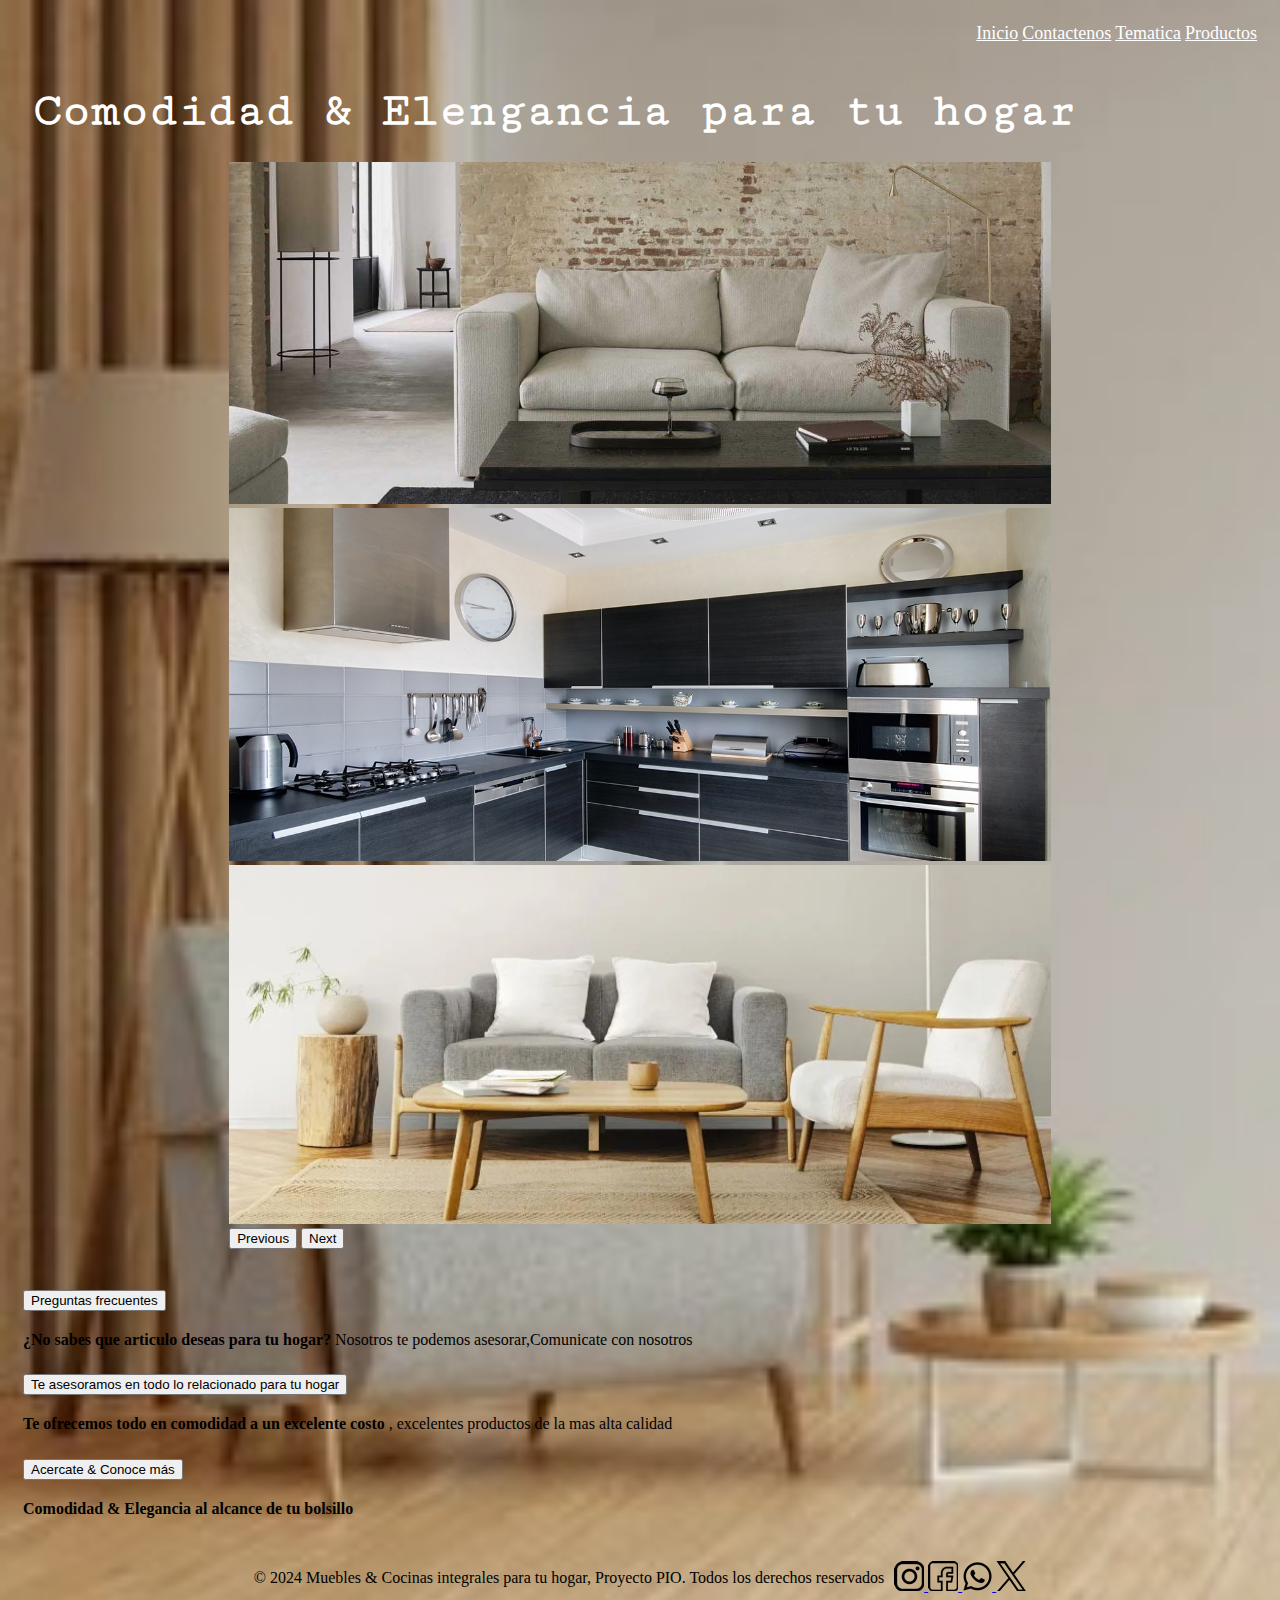
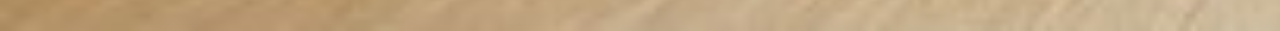
<file: index.html>
<!DOCTYPE html>
<html lang="en">
<head>
    <meta charset="UTF-8">
    <meta name="viewport" content="width=device-width, initial-scale=1.0">
    <title>Document</title>
    <link rel="stylesheet" href="css/styles.css">
    <link href="https://fonts.googleapis.com/css2?family=Cutive+Mono&display=swap" rel="stylesheet">
    <link href="https://cdn.jsdelivr.net/npm/bootstrap@5.0.2/dist/css/bootstrap.min.css" rel="stylesheet" integrity="sha384-EVSTQN3/azprG1Anm3QDgpJLIm9Nao0Yz1ztcQTwFspd3yD65VohhpuuCOmLASjC" crossorigin="anonymous">
    
</head>
<body>
    <section class="custom-nav">
        <header>
          <div class="container">
            <nav class="nav justify-content-end">
              <a class="nav-link disabled" href="index.html" tabindex="-1" aria-disabled="true">Inicio</a>
              <a class="nav-link active" aria-current="page" href="contact.html">Contactenos</a>
              <a class="nav-link active" aria-current="page" href="tematica.html">Tematica</a>
              <a class="nav-link active" aria-current="page" href="servicios.html">Productos</a>  
            </nav>
            </div>
        </header>
      </section>
      <section>
        <div class="container text-center">
              <h1 class=" welcome-text"> Comodidad & Elengancia para tu hogar </h1>
        </div>
        <div id="carouselExampleControls" class="carousel slide" data-bs-ride="carousel">
          <div class="carousel-inner">
            <div class="carousel-item active">
              <img src="./img/i10.jpeg" class="d-block w-100" alt="a">
            </div>
            <div class="carousel-item">
              <img src="./img/ci10.jpeg" class="d-block w-100" alt="b">
            </div>
            <div class="carousel-item">
              <img src="./img/sm1.jpeg" class="d-block w-100" alt="c">
            </div>
          </div>
          <button class="carousel-control-prev" type="button" data-bs-target="#carouselExampleControls" data-bs-slide="prev">
            <span class="carousel-control-prev-icon" aria-hidden="true"></span>
            <span class="visually-hidden">Previous</span>
          </button>
          <button class="carousel-control-next" type="button" data-bs-target="#carouselExampleControls" data-bs-slide="next">
            <span class="carousel-control-next-icon" aria-hidden="true"></span>
            <span class="visually-hidden">Next</span>
          </button>
        </div>
        </section>
        <section>
          <div class="container text-center">
            <div class="accordion" id="accordionExample">
              <div class="accordion-item">
                <h2 class="accordion-header" id="headingOne">
                  <button class="accordion-button" type="button" data-bs-toggle="collapse" data-bs-target="#collapseOne" aria-expanded="true" aria-controls="collapseOne">
                   Preguntas frecuentes
                  </button>
                </h2>
                <div id="collapseOne" class="accordion-collapse collapse show" aria-labelledby="headingOne" data-bs-parent="#accordionExample">
                  <div class="accordion-body">
                    <strong>¿No sabes que articulo deseas para tu hogar?</strong> Nosotros te podemos asesorar,Comunicate con nosotros</code>
                  </div>
                </div>
              </div>
              <div class="accordion-item">
                <h2 class="accordion-header" id="headingTwo">
                  <button class="accordion-button collapsed" type="button" data-bs-toggle="collapse" data-bs-target="#collapseTwo" aria-expanded="false" aria-controls="collapseTwo">
                   Te asesoramos en todo lo relacionado para tu hogar
                  </button>
                </h2>
                <div id="collapseTwo" class="accordion-collapse collapse" aria-labelledby="headingTwo" data-bs-parent="#accordionExample">
                  <div class="accordion-body">
                    <strong>Te ofrecemos todo en comodidad a un excelente costo </strong>, excelentes productos de la mas alta calidad </code>
                  </div>
                </div>
              </div>
              <div class="accordion-item">
                <h2 class="accordion-header" id="headingThree">
                  <button class="accordion-button collapsed" type="button" data-bs-toggle="collapse" data-bs-target="#collapseThree" aria-expanded="false" aria-controls="collapseThree">
                   Acercate & Conoce más
                  </button>
                </h2>
                <div id="collapseThree" class="accordion-collapse collapse" aria-labelledby="headingThree" data-bs-parent="#accordionExample">
                  <div class="accordion-body">
                    <strong>Comodidad & Elegancia al alcance de tu bolsillo</strong> 
                  </div>
                </div>
              </div>
            </div>
        </section>
    <link href="https://cdn.jsdelivr.net/npm/bootstrap@5.0.2/dist/css/bootstrap.min.css" rel="stylesheet" integrity="sha384-EVSTQN3/azprG1Anm3QDgpJLIm9Nao0Yz1ztcQTwFspd3yD65VohhpuuCOmLASjC" crossorigin="anonymous">
    <script src="https://fonts.googleapis.com/css2?family=Cutive+Mono&display=swap"></script>
    <script src="https://cdn.jsdelivr.net/npm/bootstrap@5.0.2/dist/js/bootstrap.min.js"></script>
    <footer>
      <div class=" footer-content">
        <p>&copy; 2024 Muebles & Cocinas integrales para tu hogar, Proyecto PIO. Todos los derechos reservados </p>
      <div class="footer-icons">

            <a href="https:/www.instagram.com" target="_blank">
                <img src="img/logotipo-de-instagram.png">
            </a>
            <a href="https:/www.facebook.com" target="_blank">
              <img src="img/facebook.png">
          </a>
          <a href="#" target="_blank">
            <img src="img/whatsapp.png">
        </a>
        <a href="https:/www.twitter.com" target="_blank">
          <img src="img/gorjeo.png">
      </a>
      </div>
      </div>
     </footer>
</body>
</html>
</file>
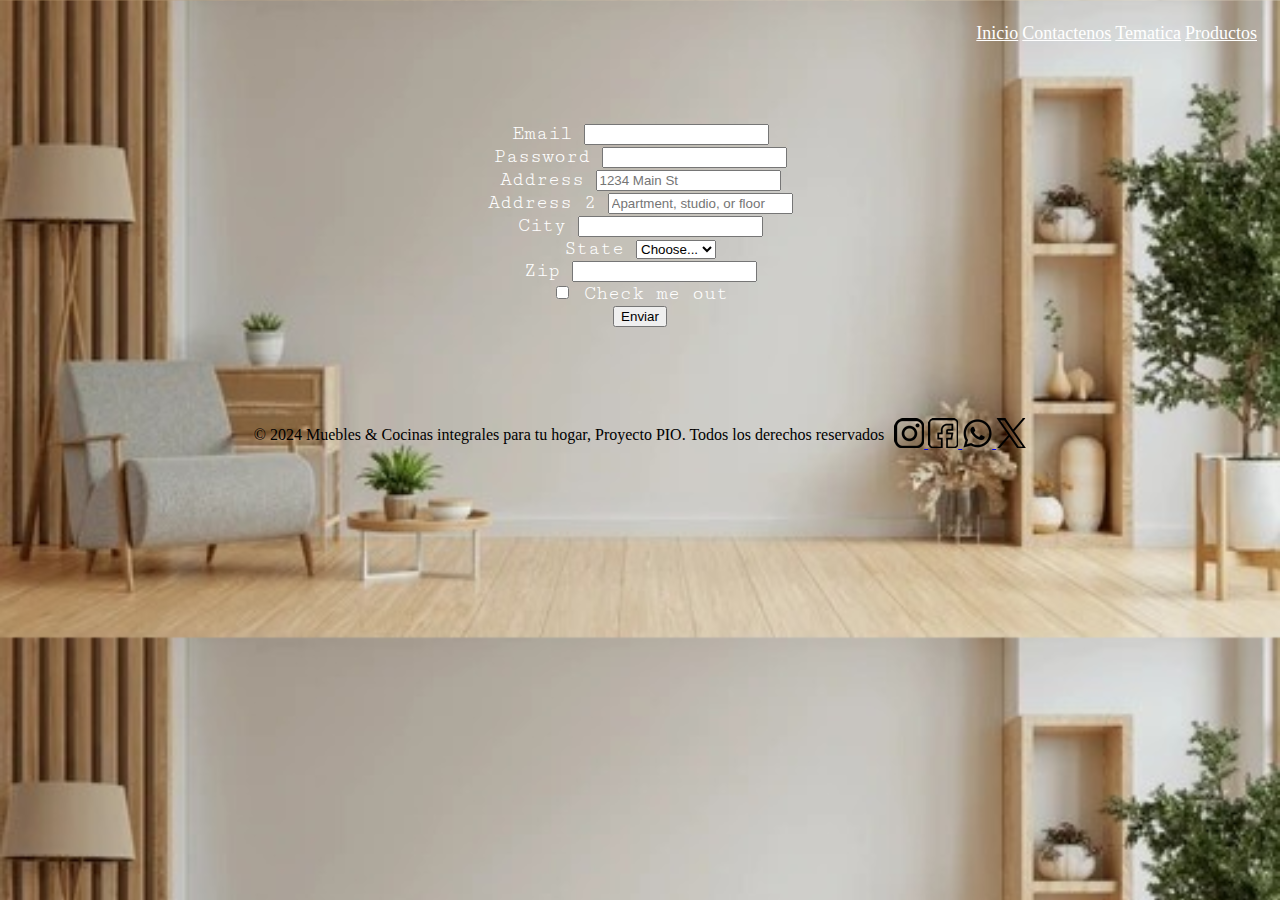
<file: contact.html>
<!DOCTYPE html>
<html lang="en">
<head>
    <meta charset="UTF-8">
    <meta name="viewport" content="width=device-width, initial-scale=1.0">
    <title>Document</title>
    <link rel="stylesheet" href="css/styles.css">
    <link href="https://fonts.googleapis.com/css2?family=Cutive+Mono&display=swap" rel="stylesheet">
    <link href="https://cdn.jsdelivr.net/npm/bootstrap@5.0.2/dist/css/bootstrap.min.css" rel="stylesheet" integrity="sha384-EVSTQN3/azprG1Anm3QDgpJLIm9Nao0Yz1ztcQTwFspd3yD65VohhpuuCOmLASjC" crossorigin="anonymous">
    
</head>
<body>
    <section class="custom-nav">
        <header>
          <div class="container">
            <nav class="nav justify-content-end">
              <a class="nav-link active" aria-current="page" href="index.html">Inicio</a>
              <a class="nav-link disabled" href="contact.html" tabindex="-1" aria-disabled="true">Contactenos</a>
              <a class="nav-link active" aria-current="page" href="tematica.html">Tematica</a>
              <a class="nav-link active" aria-current="page" href="servicios.html">Productos</a>  
            </nav>
            </div>
        </header>
      </section>
      <main class="main-content">
        <section class="hero">
          <form class="row g-3">
            <div class="col-md-6">
              <label for="inputEmail4" class="form-label">Email</label>
              <input type="email" class="form-control" id="inputEmail4">
            </div>
            <div class="col-md-6">
              <label for="inputPassword4" class="form-label">Password</label>
              <input type="password" class="form-control" id="inputPassword4">
            </div>
            <div class="col-12">
              <label for="inputAddress" class="form-label">Address</label>
              <input type="text" class="form-control" id="inputAddress" placeholder="1234 Main St">
            </div>
            <div class="col-12">
              <label for="inputAddress2" class="form-label">Address 2</label>
              <input type="text" class="form-control" id="inputAddress2" placeholder="Apartment, studio, or floor">
            </div>
            <div class="col-md-6">
              <label for="inputCity" class="form-label">City</label>
              <input type="text" class="form-control" id="inputCity">
            </div>
            <div class="col-md-4">
              <label for="inputState" class="form-label">State</label>
              <select id="inputState" class="form-select">
                <option selected>Choose...</option>
                <option>...</option>
              </select>
            </div>
            <div class="col-md-2">
              <label for="inputZip" class="form-label">Zip</label>
              <input type="text" class="form-control" id="inputZip">
            </div>
            <div class="col-12">
              <div class="form-check">
                <input class="form-check-input" type="checkbox" id="gridCheck">
                <label class="form-check-label" for="gridCheck">
                  Check me out
                </label>
              </div>
            </div>
            <div class="col-12">
              <button type="submit" class="btn btn-primary">Enviar</button>
            </div>
          </form>
          </form>
          
            </div>
          </div>
        </div>
      </main>
        <link href="https://cdn.jsdelivr.net/npm/bootstrap@5.0.2/dist/css/bootstrap.min.css" rel="stylesheet" integrity="sha384-EVSTQN3/azprG1Anm3QDgpJLIm9Nao0Yz1ztcQTwFspd3yD65VohhpuuCOmLASjC" crossorigin="anonymous">
        <script src="https://fonts.googleapis.com/css2?family=Cutive+Mono&display=swap"></script>
        <script src="https://cdn.jsdelivr.net/npm/bootstrap@5.0.2/dist/js/bootstrap.min.js"></script>
        <footer>
          <div class=" footer-content">
            <p>&copy; 2024 Muebles & Cocinas integrales para tu hogar, Proyecto PIO. Todos los derechos reservados </p>
          <div class="footer-icons">
    
                <a href="https:/www.instagram.com" target="_blank">
                    <img src="img/logotipo-de-instagram.png">
                </a>
                <a href="https:/www.facebook.com" target="_blank">
                  <img src="img/facebook.png">
              </a>
              <a href="#" target="_blank">
                <img src="img/whatsapp.png">
            </a>
            <a href="https:/www.twitter.com" target="_blank">
              <img src="img/gorjeo.png">
          </a>
          </div>
          </div>    
        </footer>
  </body>
</html>
</file>
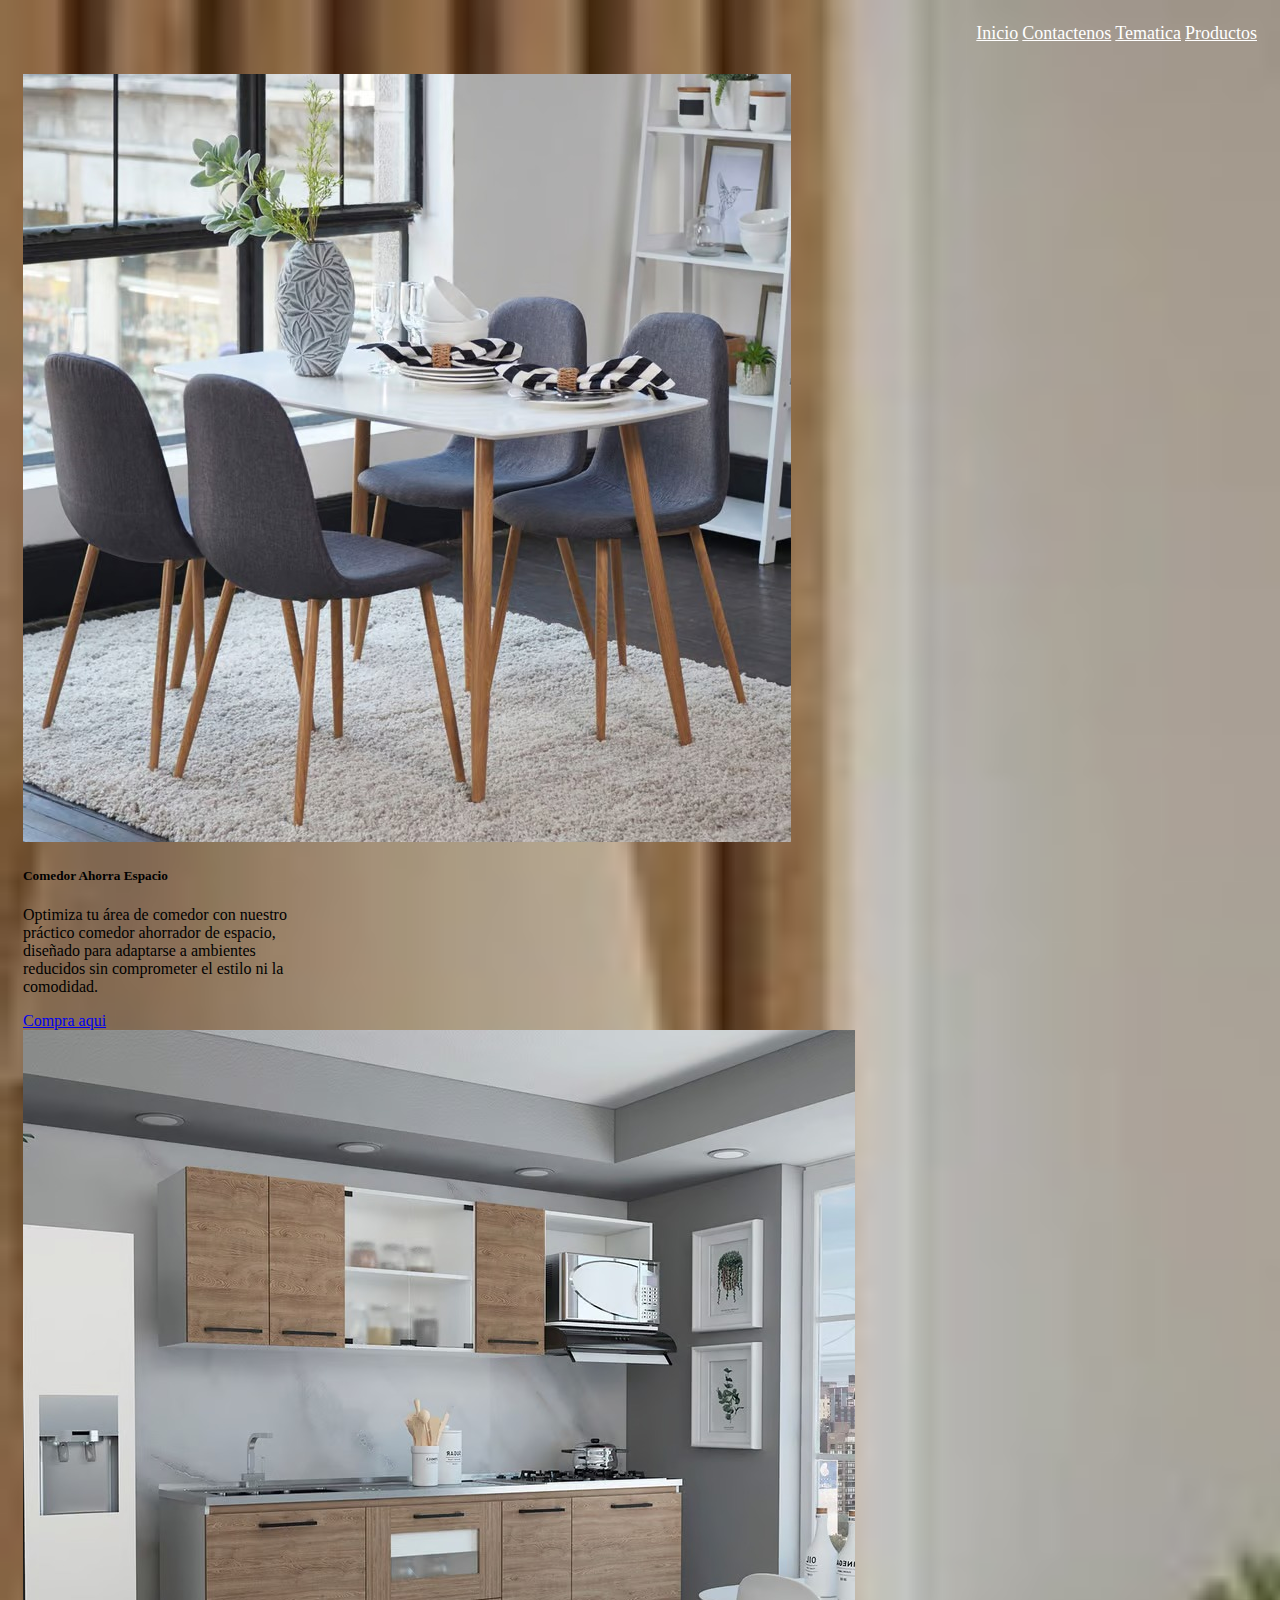
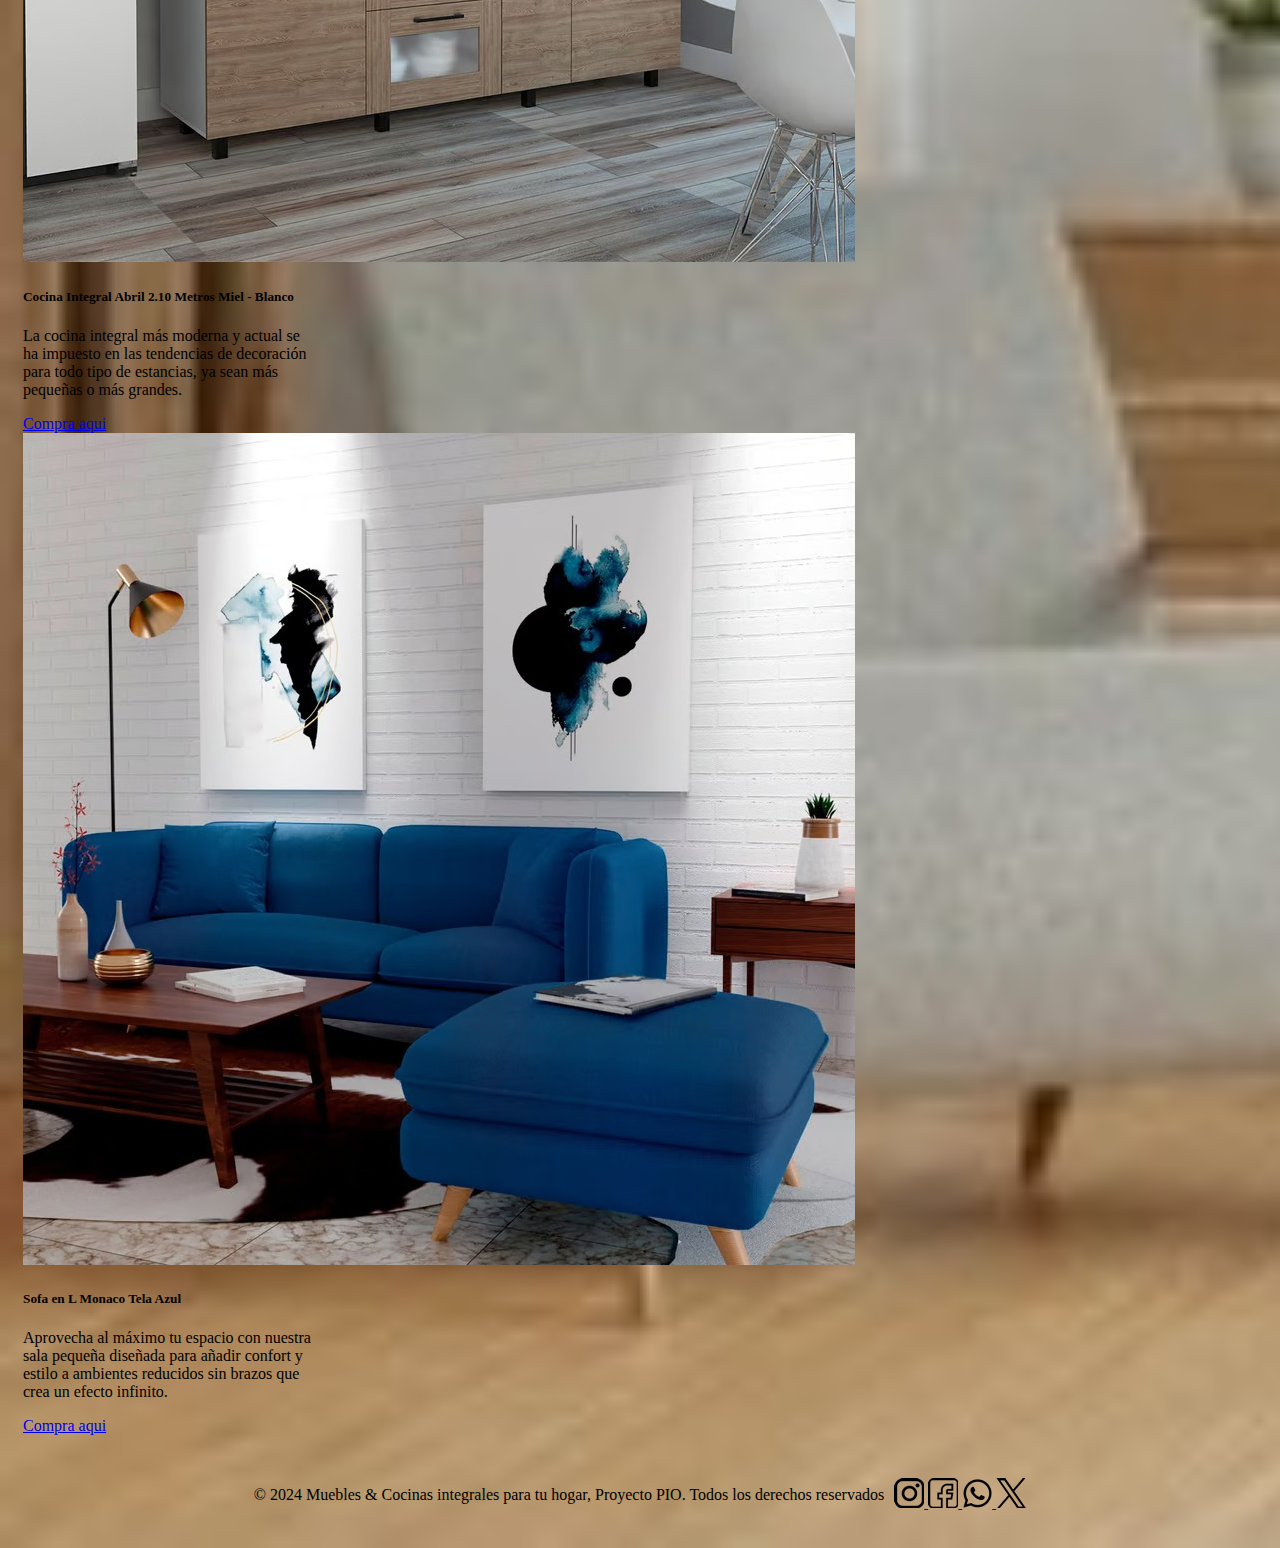
<file: servicios.html>
<!DOCTYPE html>
<html lang="en">
<head>
    <meta charset="UTF-8">
    <meta name="viewport" content="width=device-width, initial-scale=1.0">
    <title>Document</title>
    <link rel="stylesheet" href="css/styles.css">
    <link href="https://cdn.jsdelivr.net/npm/bootstrap@5.0.2/dist/css/bootstrap.min.css" rel="stylesheet" integrity="sha384-EVSTQN3/azprG1Anm3QDgpJLIm9Nao0Yz1ztcQTwFspd3yD65VohhpuuCOmLASjC" crossorigin="anonymous">
    
</head>
<body>
    <section>
        <header class="custom-nav">
          <div class="container">
            <nav class="nav justify-content-end">
              <a class="nav-link active" aria-current="page" href="index.html">Inicio</a>
              <a class="nav-link active" aria-current="page" href="contact.html">Contactenos</a>
              <a class="nav-link active" aria-current="page" href="tematica.html">Tematica</a>
              <a class="nav-link disabled" href="servicios.html" tabindex="-1" aria-disabled="true">Productos</a>
        </header>
      </section>
      <section>
        <div class="container">
          <div class="row">
            <div class="col">
              <div class="card" style="width: 18rem;">
                <img src="img/1.jpeg" class="card-img-top" alt="...">
                <div class="card-body">
                  <h5 class="card-title">Comedor Ahorra Espacio</h5>
                  <p class="card-text">Optimiza tu área de comedor con nuestro práctico comedor ahorrador de espacio, diseñado para adaptarse a ambientes reducidos sin comprometer el estilo ni la comodidad. </p>
                  <a href="#" class="btn btn-primary">Compra aqui</a>
                </div>
              </div>
            </div>
            <div class="col">
              <div class="card" style="width: 18rem;">
                <img src="img/ci5.jpeg" class="card-img-top" alt="...">
                <div class="card-body">
                  <h5 class="card-title">Cocina Integral Abril 2.10 Metros Miel - Blanco</h5>
                  <p class="card-text">La cocina integral más moderna y actual se ha impuesto en las tendencias de decoración para todo tipo de estancias, ya sean más pequeñas o más grandes.</p>
                  <a href="#" class="btn btn-primary">Compra aqui</a>
                </div>
              </div>
            </div>
            <div class="col">
              <div class="card" style="width: 18rem;">
                <img src="img/6.jpeg" class="card-img-top" alt="...">
                <div class="card-body">
                  <h5 class="card-title">Sofa en L Monaco Tela Azul</h5>
                  <p class="card-text"> Aprovecha al máximo tu espacio con nuestra sala pequeña diseñada para añadir confort y estilo a ambientes reducidos sin brazos que crea un efecto infinito.</p>
                  <a href="#" class="btn btn-primary">Compra aqui</a>
                </div>
              </div>
            </div>
          </div>
        </div>
      </section>

      <footer>
       
        <div class=" footer-content">
          <p>&copy; 2024 Muebles & Cocinas integrales para tu hogar, Proyecto PIO. Todos los derechos reservados </p>
        <div class="footer-icons">
  
              <a href="https:/www.instagram.com" target="_blank">
                  <img src="img/logotipo-de-instagram.png">
              </a>
              <a href="https:/www.facebook.com" target="_blank">
                <img src="img/facebook.png">
            </a>
            <a href="#" target="_blank">
              <img src="img/whatsapp.png">
          </a>
          <a href="https:/www.twitter.com" target="_blank">
            <img src="img/gorjeo.png">
        </a>
        </div>
        </div>  
      
      </footer>
      <link src="https://cdn.jsdelivr.net/npm/bootstrap@5.0.2/dist/css/bootstrap.min.css" rel="stylesheet" integrity="sha384-EVSTQN3/azprG1Anm3QDgpJLIm9Nao0Yz1ztcQTwFspd3yD65VohhpuuCOmLASjC" crossorigin="anonymous">
</body>
</html>
</file>
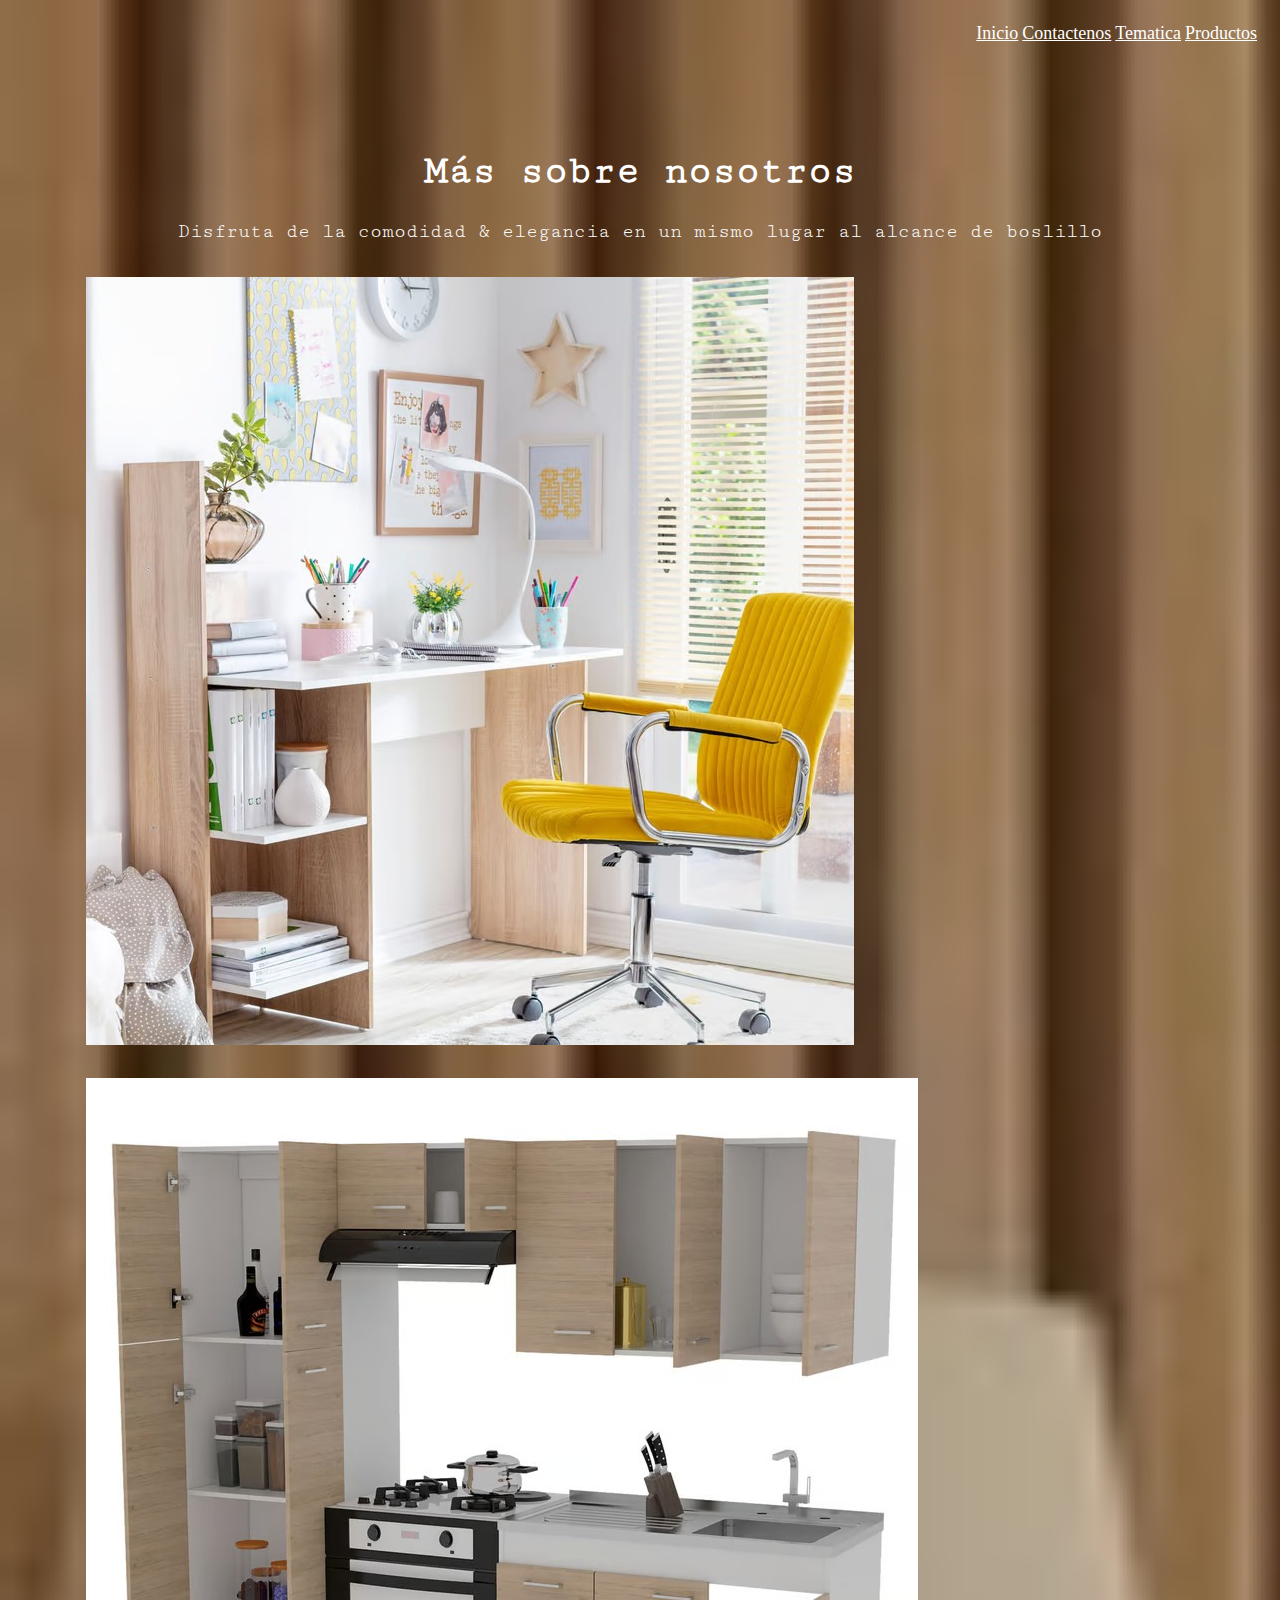
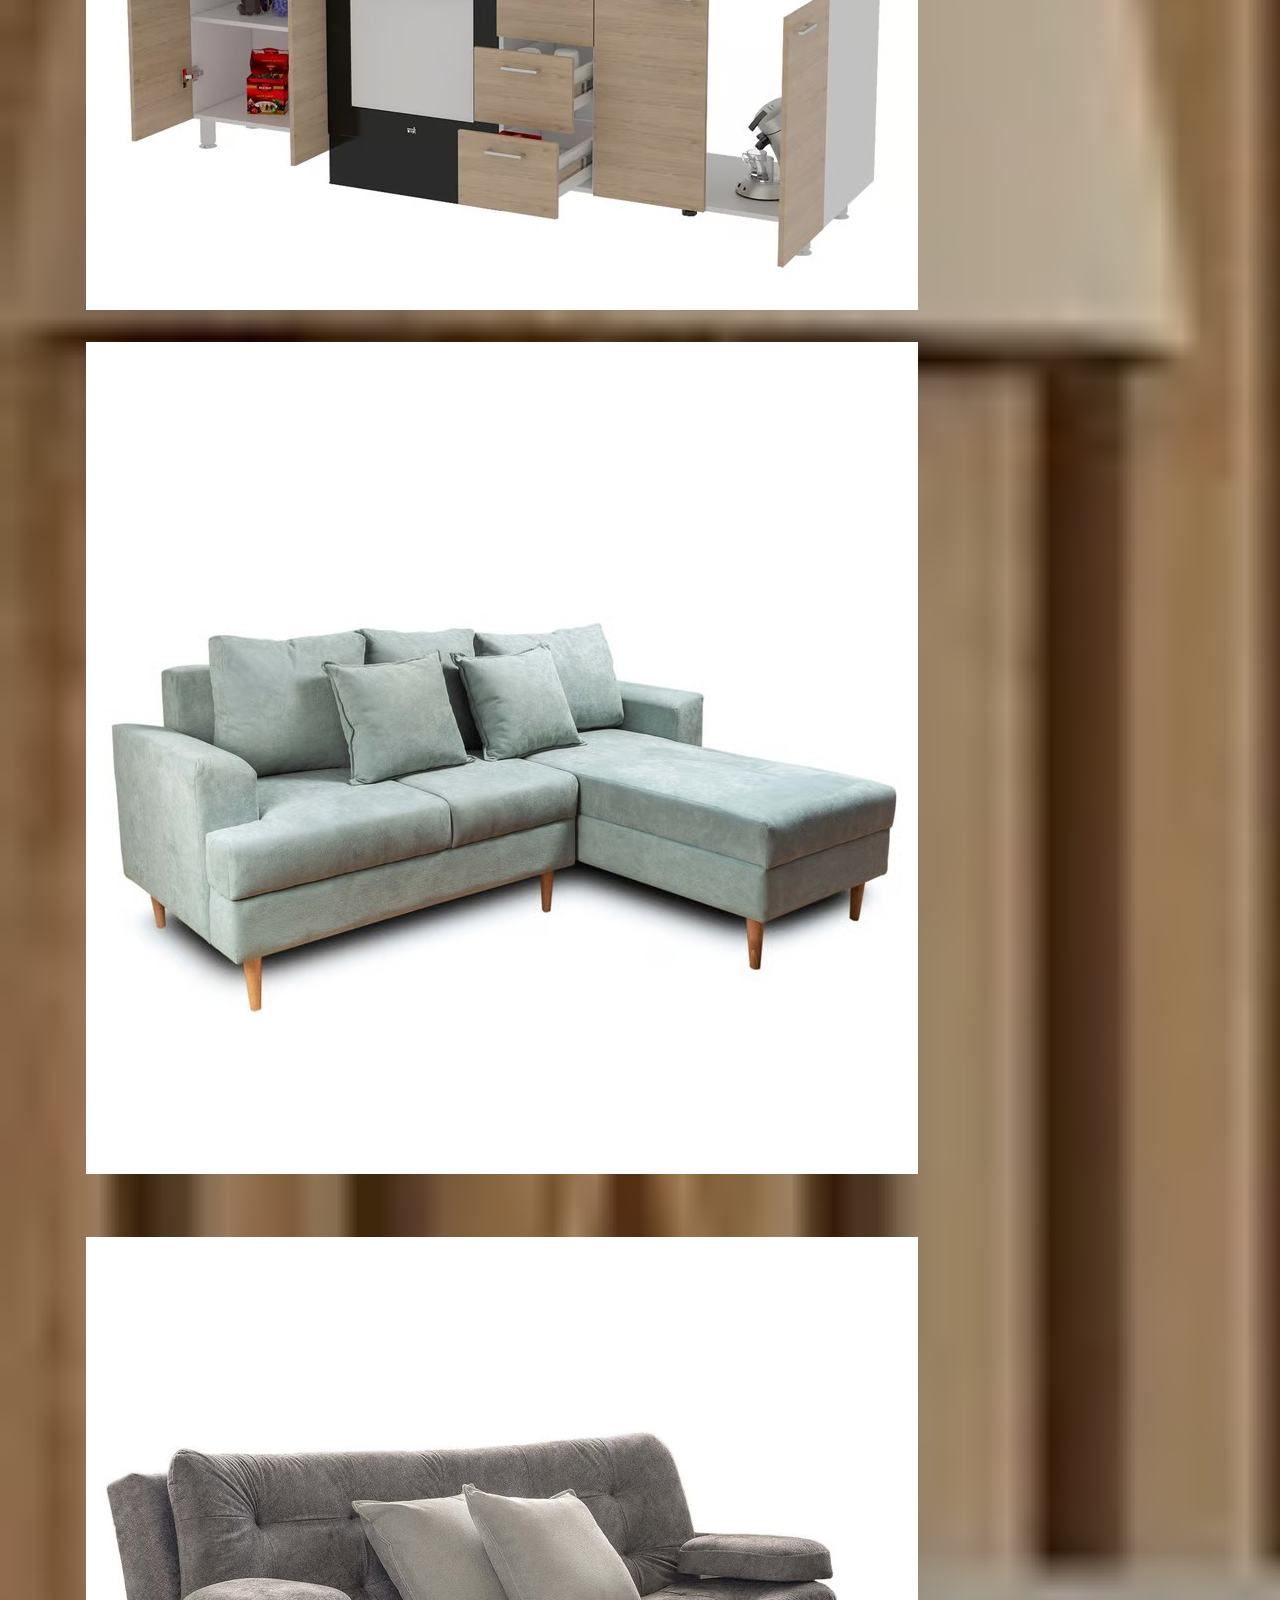
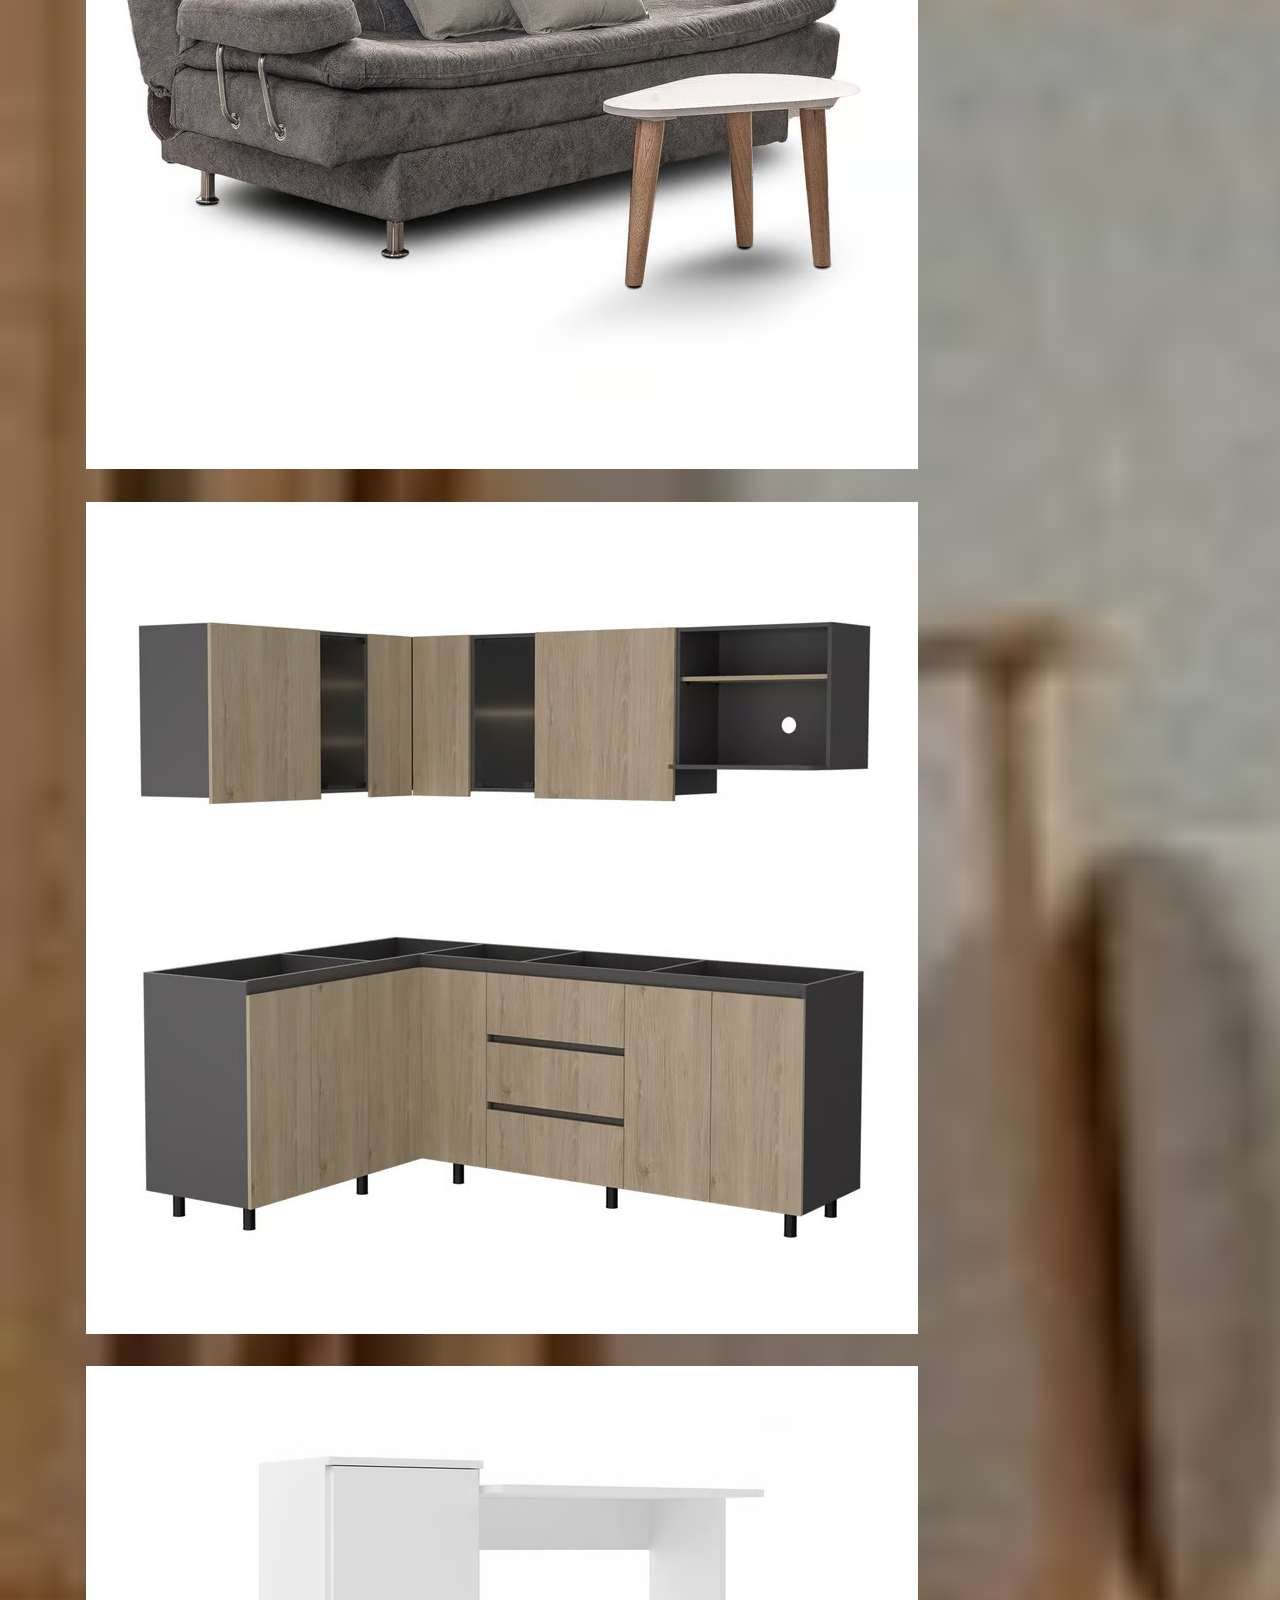
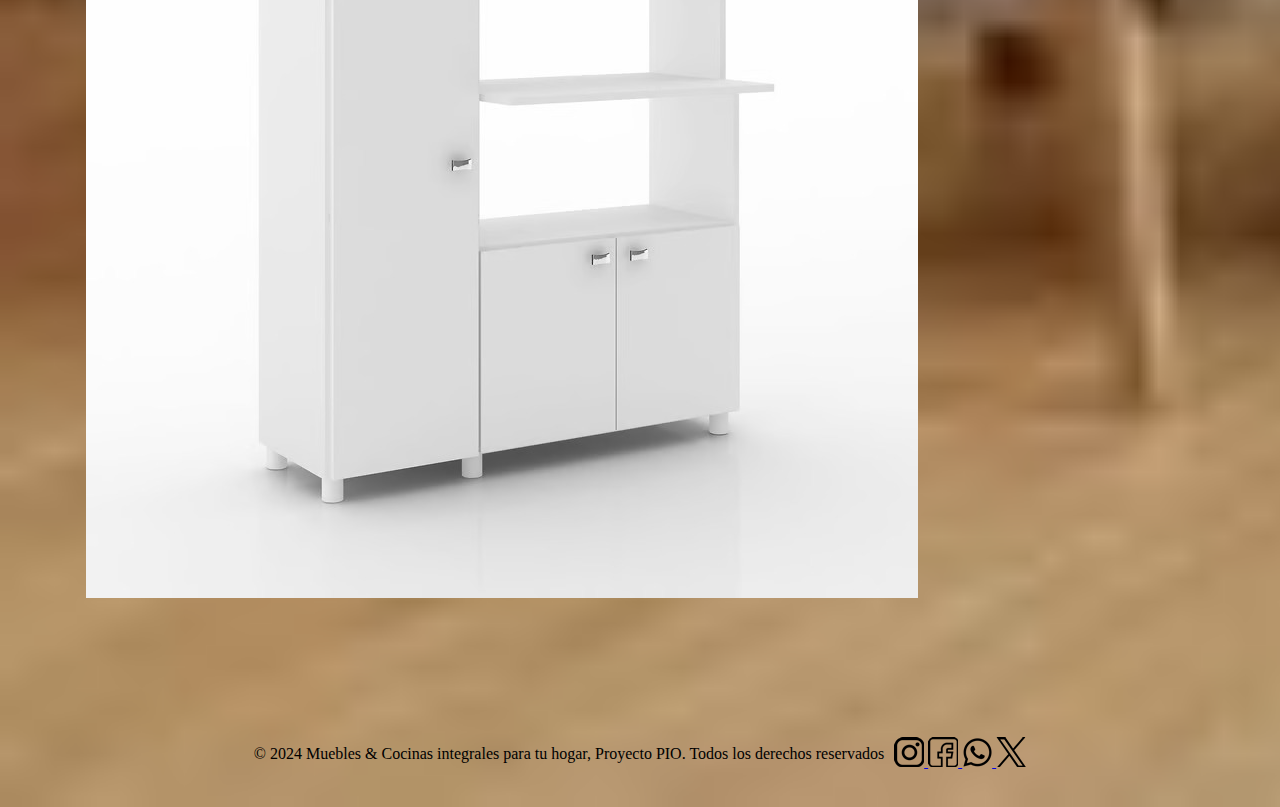
<file: tematica.html>
<!DOCTYPE html>
<html lang="en">
<head>
    <meta charset="UTF-8">
    <meta name="viewport" content="width=device-width, initial-scale=1.0">
    <title>Document</title>
    <link rel="stylesheet" href="css/styles.css">
    <link href="https://fonts.googleapis.com/css2?family=Cutive+Mono&display=swap" rel="stylesheet">
    <link href="https://cdn.jsdelivr.net/npm/bootstrap@5.0.2/dist/css/bootstrap.min.css" rel="stylesheet" integrity="sha384-EVSTQN3/azprG1Anm3QDgpJLIm9Nao0Yz1ztcQTwFspd3yD65VohhpuuCOmLASjC" crossorigin="anonymous">
    
</head>
<body>
  <section class="custom-nav">
    <header>
      <div class="container">
        <nav class="nav justify-content-end">
          <a class="nav-link active" aria-current="page" href="index.html">Inicio</a>
          <a class="nav-link active" aria-current="page" href="contact.html">Contactenos</a>
          <a class="nav-link disabled" href="tematica.html" tabindex="-1" aria-disabled="true">Tematica</a>
          <a class="nav-link active" aria-current="page" href="servicios.html">Productos</a>  
        </nav>
        </div>
    </header>
  </section>
  <main class="main-content">
    <section class="content">
        <h1> Más  sobre nosotros</h1>
        <p> Disfruta de la comodidad & elegancia  en un mismo lugar al alcance de boslillo </p>
    </section>
    <section>
      <div class="container">
        <div class="row">
          <div class="col">
            <div class="card" style="width: 18rem;">
              <img src="img/3.jpeg" class="card-img-top" alt="...">
              <div class="card-body">
                <h5 class="card-title"></h5>
              </div>
            </div>
          </div>
          <div class="col">
            <div class="card" style="width: 18rem;">
              <img src="img/ci6.jpeg" class="card-img-top" alt="...">
              <div class="card-body">
                <h5 class="card-title"></h5>
              </div>
            </div>
          </div>
          <div class="col">
            <div class="card" style="width: 18rem;">
              <img src="img/7.jpeg" class="card-img-top" alt="...">
              <div class="card-body">
                <h5 class="card-title"></h5>
              </div>
            </div>
          </div>
        </div>
      </div>
    </section>
    <div class="container">
      <div class="row">
        <div class="col">
          <div class="card" style="width: 18rem;">
            <img src="img/4.jpeg" class="card-img-top" alt="...">
            <div class="card-body">
              <h5 class="card-title"></h5>
            </div>
          </div>
        </div>
        <div class="col">
          <div class="card" style="width: 18rem;">
            <img src="img/ci1.jpeg" class="card-img-top" alt="...">
            <div class="card-body">
              <h5 class="card-title"></h5>
            </div>
          </div>
        </div>
        <div class="col">
          <div class="card" style="width: 18rem;">
            <img src="img/ci8.jpeg" class="card-img-top" alt="...">
            <div class="card-body">
              <h5 class="card-title"></h5>
            </div>
          </div>
        </div>
      </div>
    </div>
  </main>
  </section>


    <link href="https://cdn.jsdelivr.net/npm/bootstrap@5.0.2/dist/css/bootstrap.min.css" rel="stylesheet" integrity="sha384-EVSTQN3/azprG1Anm3QDgpJLIm9Nao0Yz1ztcQTwFspd3yD65VohhpuuCOmLASjC" crossorigin="anonymous">
    <script src="https://fonts.googleapis.com/css2?family=Cutive+Mono&display=swap"></script>
    <script src="https://cdn.jsdelivr.net/npm/bootstrap@5.0.2/dist/js/bootstrap.min.js"></script>
    <footer>
      <div class=" footer-content">
        <p>&copy; 2024 Muebles & Cocinas integrales para tu hogar, Proyecto PIO. Todos los derechos reservados </p>
      <div class="footer-icons">

            <a href="https:/www.instagram.com" target="_blank">
                <img src="img/logotipo-de-instagram.png">
            </a>
            <a href="https:/www.facebook.com" target="_blank">
              <img src="img/facebook.png">
          </a>
          <a href="#" target="_blank">
            <img src="img/whatsapp.png">
        </a>
        <a href="https:/www.twitter.com" target="_blank">
          <img src="img/gorjeo.png">
      </a>
      </div>
      </div>
     </footer>
</body>
</html>
</file>
<file: css/styles.css>
body{
    background-image: url('../img/fondo.jpeg');
    background-size: cover;


}
header{
    text-align:right;
}
.custom-nav .nav-link{
    font-size: 18px;
    color:white;
}
.custom-nav .nav-link.active,
.custom-nav .nav-link:focus{
    background-color:transparent;
    color: white;
}
.custom.nav-link:hover{
    background-color: transparent;
    color:rgba(245, 245, 245, 0.908);
}

.carousel-item img{
    width: 100%;
    height: auto;
    object-fit: cover;

}
.carousel{
    width: 65%;
    margin: 0 auto;
}
.welcome-text {
    font-size: 3rem;
    font-family: 'Dancing Script', 'Cutive Mono', sans-serif;
    margin: 10px;
    color: white;
}
.container{
    max-width: 100%;
    padding: 15px;
    margin: 0% auto;
}
footer{
    background-color: transparent;
    color:black;
    padding: 20px 0;
    text-align: center;
}
.footer-content{
    display: flex;
    align-items: center;
    justify-content: center;
    gap: 10px;
    flex-wrap: wrap;
}




.footer-icons a img{
    width: 30px;
    height: 30px;
    transition: transform 0.3s;
}
.footer-icons a img:hover{
    transform: scale(1.2);
}
.contact-container{
    font-size: 0%;
    font-family: Arial, Helvetica, sans-serif;
    text-align: center;
}

main{
    font-size: 20px;
    font-family: 'Dancing Script', 'Cutive Mono', sans-serif;
    color: white;
    text-align: center;
}

.main-content{
    border-radius: 0%;
    padding: 5%;
}
</file>
